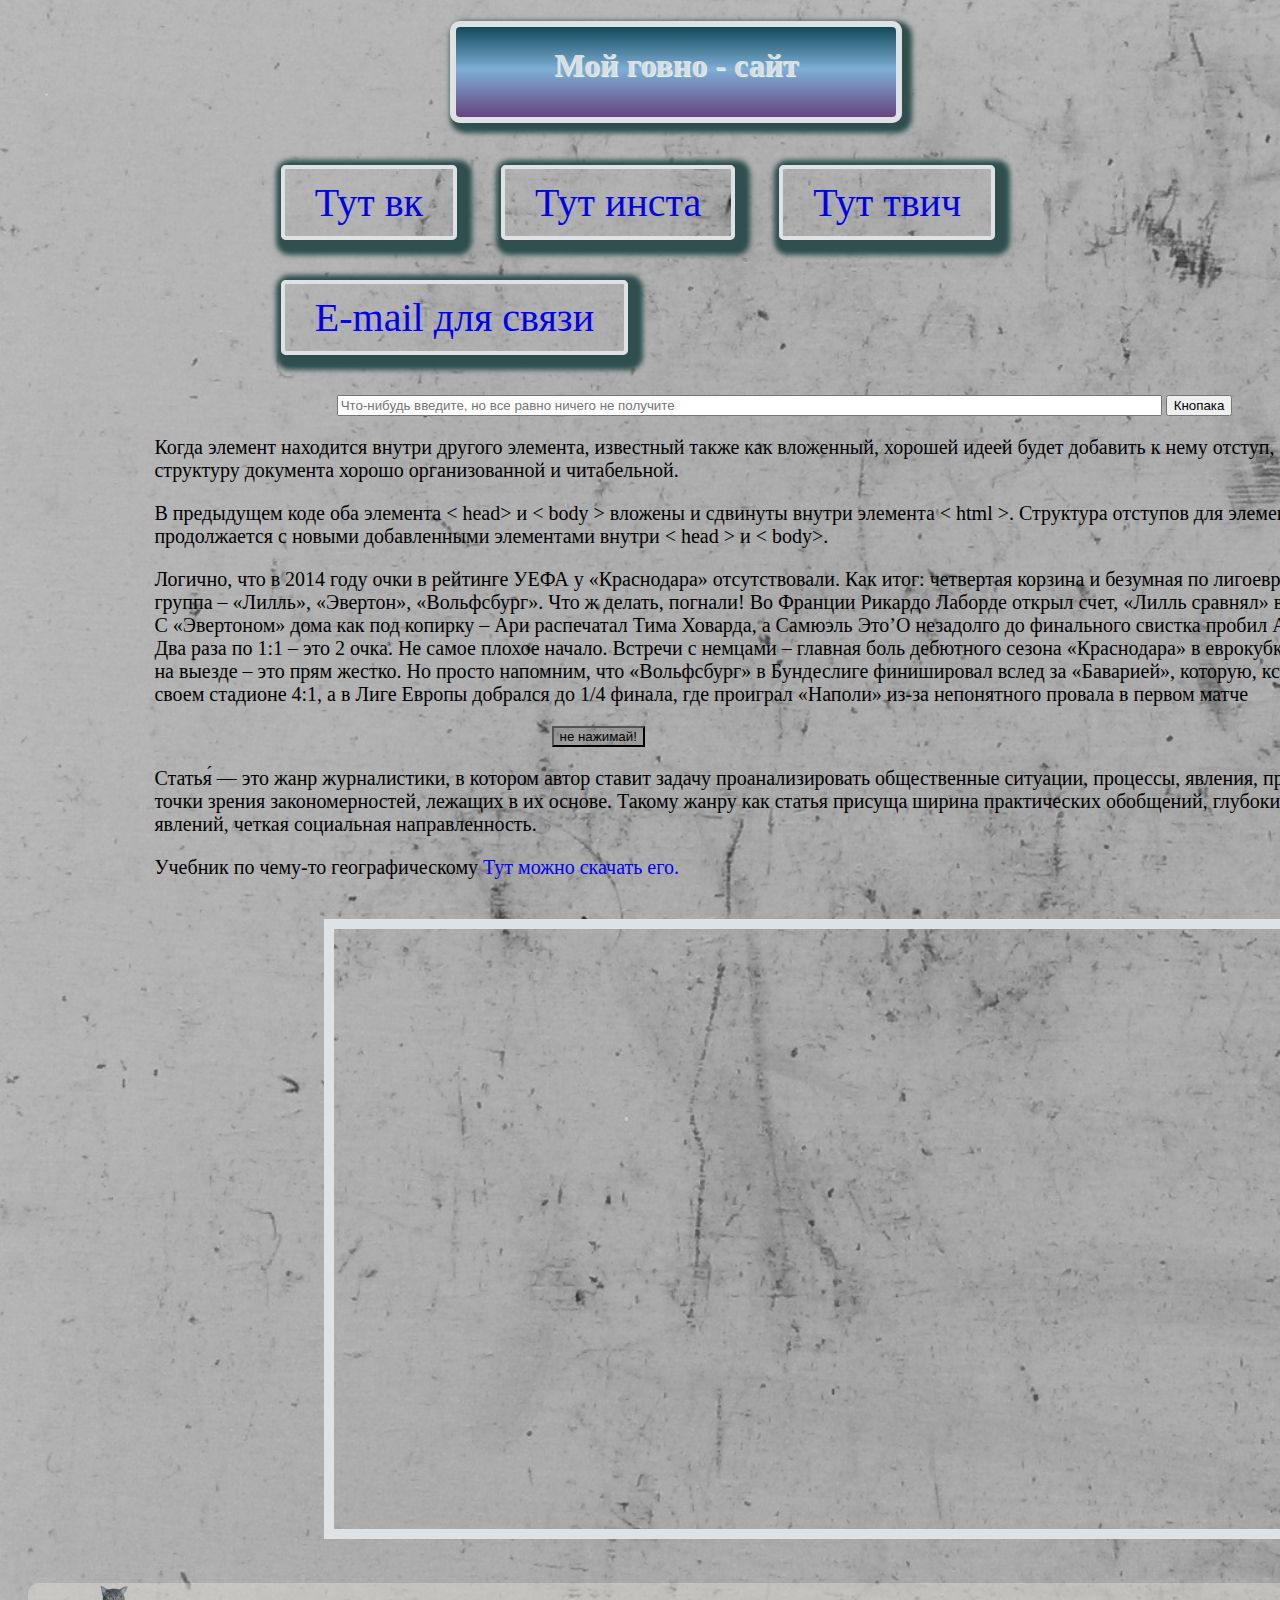
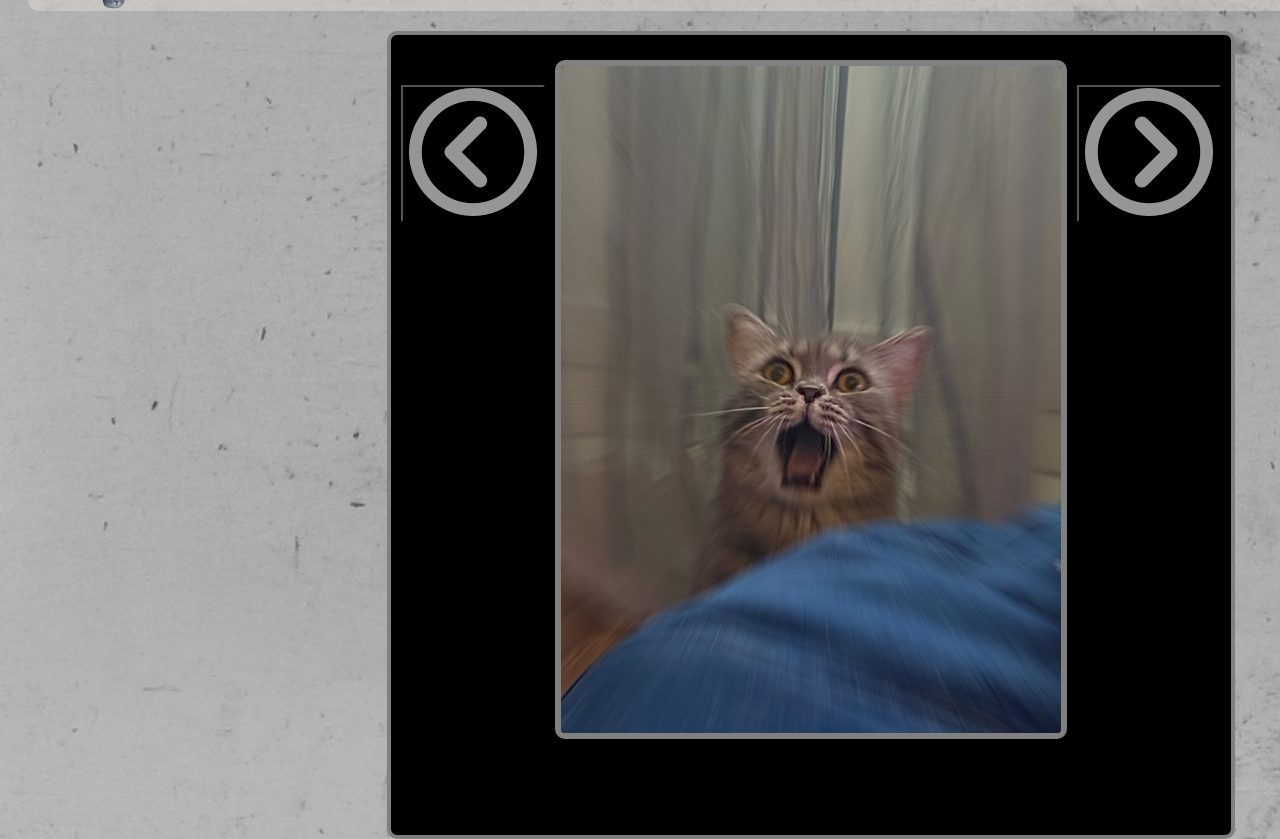
<file: index.html>
<!DOCTYPE html>
<html>
	<head>
		<link rel="stylesheet" href="da.css">
		<title> Test site </title>
		<meta charset="utf-8">
		<meta name="viewport" content="width=device-width">
	</head>
	<body>
		<h1 class="title"> Мой говно - сайт  
		</h1>
		<div id="f"> 
			<a  href="https://vk.com/im?peers=24024035" class="size"> Тут вк </a> 
			<a  href="https://www.instagram.com/dvhj_ki/" class="size"> Тут инста </a> 
			<a  href="https://www.twitch.tv/dvhj" class="size"> Тут твич </a> 
			<a href="mailto:kirillovd97@list.ru" class="size"> E-mail для связи</a>
		</div>
		<div class="input-button">
			<input placeholder="Что-нибудь введите, но все равно ничего не получите" class="inp" size="100">
			<button onclick="show()"> Кнопака 
			</button>
		</div>
			<p> Когда элемент находится внутри другого элемента, известный также как вложенный, хорошей идеей будет добавить к нему отступ, чтобы сохранить структуру документа хорошо организованной и читабельной. </p>
			<p> В предыдущем коде оба элемента < head> и < body > вложены и сдвинуты внутри элемента < html >. Структура отступов для элементов продолжается с новыми добавленными элементами внутри < head > и < body>. </p>
			<p> Логично, что в 2014 году очки в рейтинге УЕФА у «Краснодара» отсутствовали. Как итог: четвертая корзина и безумная по лигоевропейским меркам группа – «Лилль», «Эвертон», «Вольфсбург».

			Что ж делать, погнали! Во Франции Рикардо Лаборде открыл счет, «Лилль сравнял» во втором тайме. С «Эвертоном» дома как под копирку – Ари распечатал Тима Ховарда, а Самюэль Это’О незадолго до финального свистка пробил Андрея Диканя.

			Два раза по 1:1 – это 2 очка. Не самое плохое начало. Встречи с немцами – главная боль дебютного сезона «Краснодара» в еврокубках. 2:4 дома, 1:5 на выезде – это прям жестко. Но просто напомним, что «Вольфсбург» в 
			Бундеслиге финишировал вслед за «Баварией», которую, кстати, вынес на своем стадионе 4:1, а в Лиге Европы добрался до 1/4 финала, где проиграл «Наполи» из-за непонятного провала в первом матче</p>
			<button class=virus-button> не нажимай!</button>
			<p>Статья́ — это жанр журналистики, в котором автор ставит задачу проанализировать общественные ситуации, процессы, явления, прежде всего с точки зрения закономерностей, лежащих в их основе.
			Такому жанру как статья присуща ширина практических обобщений, глубокий анализ фактов и явлений, четкая социальная направленность. </p> 
			<p>Учебник по чему-то географическому <a id="book" href="yasamanov_n_a_drevnie_klimaty_zemli.pdf" target="_blank"  download>Тут можно скачать его. </a></p> 

			<iframe  width="1000" height="600" src="https://uma.media/play/embed/e22ac03fd982f961b0b39325861133fb/" frameborder="0" webkitAllowFullScreen mozallowfullscreen allowfullscreen></iframe>
			<div id="cont">
				<div id="box">
					<img  src="cat2.png" alt="кот" style="vertical-align: middle" onclick="cata()"> 
				</div>
			</div>
			<div id="div">	
				<button class="but" onclick="prev()">
					<img src="butt.png" alt="">
				</button>
				<img class="iz" id="slider" src="123.jpg" width="500">
				<button class="but" onclick="next()">
					<img src="butt1.png" alt="">
				</button>
			</div>
			<div class="virus">
				<div class="virus-title">
					<span>Ну здорово, Пес!</span>
					<button class=virus-close><img src="w512h5121380984637delete1.png" alt="" class="close"></button>
				</div>
				<div class="virus-img">
						<img src="d27a65b8ef5a6b.jpg" alt="" >
				</div>
			</div>
			<script src="script.js"> </script>
	</body>
</html>
</file>
<file: da.css>
body {
    background: url(wall-795219.jpg)0 0 / cover no-repeat; 
    color: #fff; 
    margin-bottom: 0;

}
.title{	
	text-align: center;
	color:rgb(220, 220, 220);
	border: 6px solid  #dfe2e5;
	border-radius:10px;
  	height: 50px;
  	margin-left:35%;
  	padding: 20px;
 	width: 400px;
	text-shadow:1px 1px 1px #E0FFFF;
	box-shadow:5px 5px 5px 5px #2F4F4F;
	/* Permalink - use to edit and share this gradient: https://colorzilla.com/gradient-editor/#114959+0,7eaed6+47,65447f+100 */
	background: rgb(17,73,89); /* Old browsers */
	background: -moz-linear-gradient(top,  rgba(17,73,89,1) 0%, rgba(126,174,214,1) 47%, rgba(101,68,127,1) 100%); /* FF3.6-15 */
	background: -webkit-linear-gradient(top,  rgba(17,73,89,1) 0%,rgba(126,174,214,1) 47%,rgba(101,68,127,1) 100%); /* Chrome10-25,Safari5.1-6 */
	background: linear-gradient(to bottom,  rgba(17,73,89,1) 0%,rgba(126,174,214,1) 47%,rgba(101,68,127,1) 100%); /* W3C, IE10+, FF16+, Chrome26+, Opera12+, Safari7+ */
	filter: progid:DXImageTransform.Microsoft.gradient( startColorstr='#114959', endColorstr='#65447f',GradientType=0 ); /* IE6-9 */


}
.size{
	font-size:40px;
	margin: 20px 20px 20px 20px;
	box-shadow:5px 5px 5px 10px #2F4F4F;
	border-radius:5px;
}
#f {margin: 20px 20px 20px 20%;}

p{	position: relative;
	font-size:20px;
	color:#000000;
	margin: 20px 20px 20px 20px;
	width:1280px;
	left:10%;
}
.iz{
	border: 6px solid gray;
	border-radius: 10px;
	float: left;
	margin-top:3%;	
}

a{
	margin: 20px 20px 20px 20px;
	display: inline-block;
	border:4px solid #dfe2e5;
  	padding: 10px 30px;
  	text-decoration:none;
}
a:hover {
   text-decoration: none;
	background: #FFFFFF;
	position: relative;
	top:5px;
}

.input-button{
	margin: 20px 20px 20px 26%;
}

#cont {
	margin: 20px 20px 20px 20px;
	width: 1860px;
	height: 28px;
	background:rgba(255, 250, 240, 0.3);
	position: relative;
	border-radius:10px;
}

#box{
	width:50px;
	height:50px;
	position:absolute;}
iframe {border:10px solid #dfe2e5;
	margin: 20px 20px 20px 25%;
	}
.but {
	float:left;
	margin-top:50px;
	margin-right:10px;
	margin-left:10px;
	background-color: rgba(0, 125, 215, 0);	
}

.but:active {
	position: relative;
	top:5px;
}
#div{	width:840px;
	height:800px;
	margin:0px 0px 0px 30%;
	border: 4px solid gray;
	border-radius: 10px;
	background-color: black;
	flex:1 0 auto;
}
#book {
	border: 0px;
	padding:0px;
	margin:0px 0px 0px 0px;
}

.virus {
	display:none;
	position: absolute;
	top:10%;
	left:16%;
	padding: 20px;
}
.virus-title {
	font-size: 70px;
	text-align: center;
	color:black;
	font-weight: bold;
	background-color: white;
}
.virus-button{
	position: relative;
	left:43%;
	background-color: rgba(1,1,1,0.1);
}
.virus-img {}

.close{
	height:50px;
	width:50px;
}

.virus-title button{
	position: relative;
	left:22%;
}
</file>
